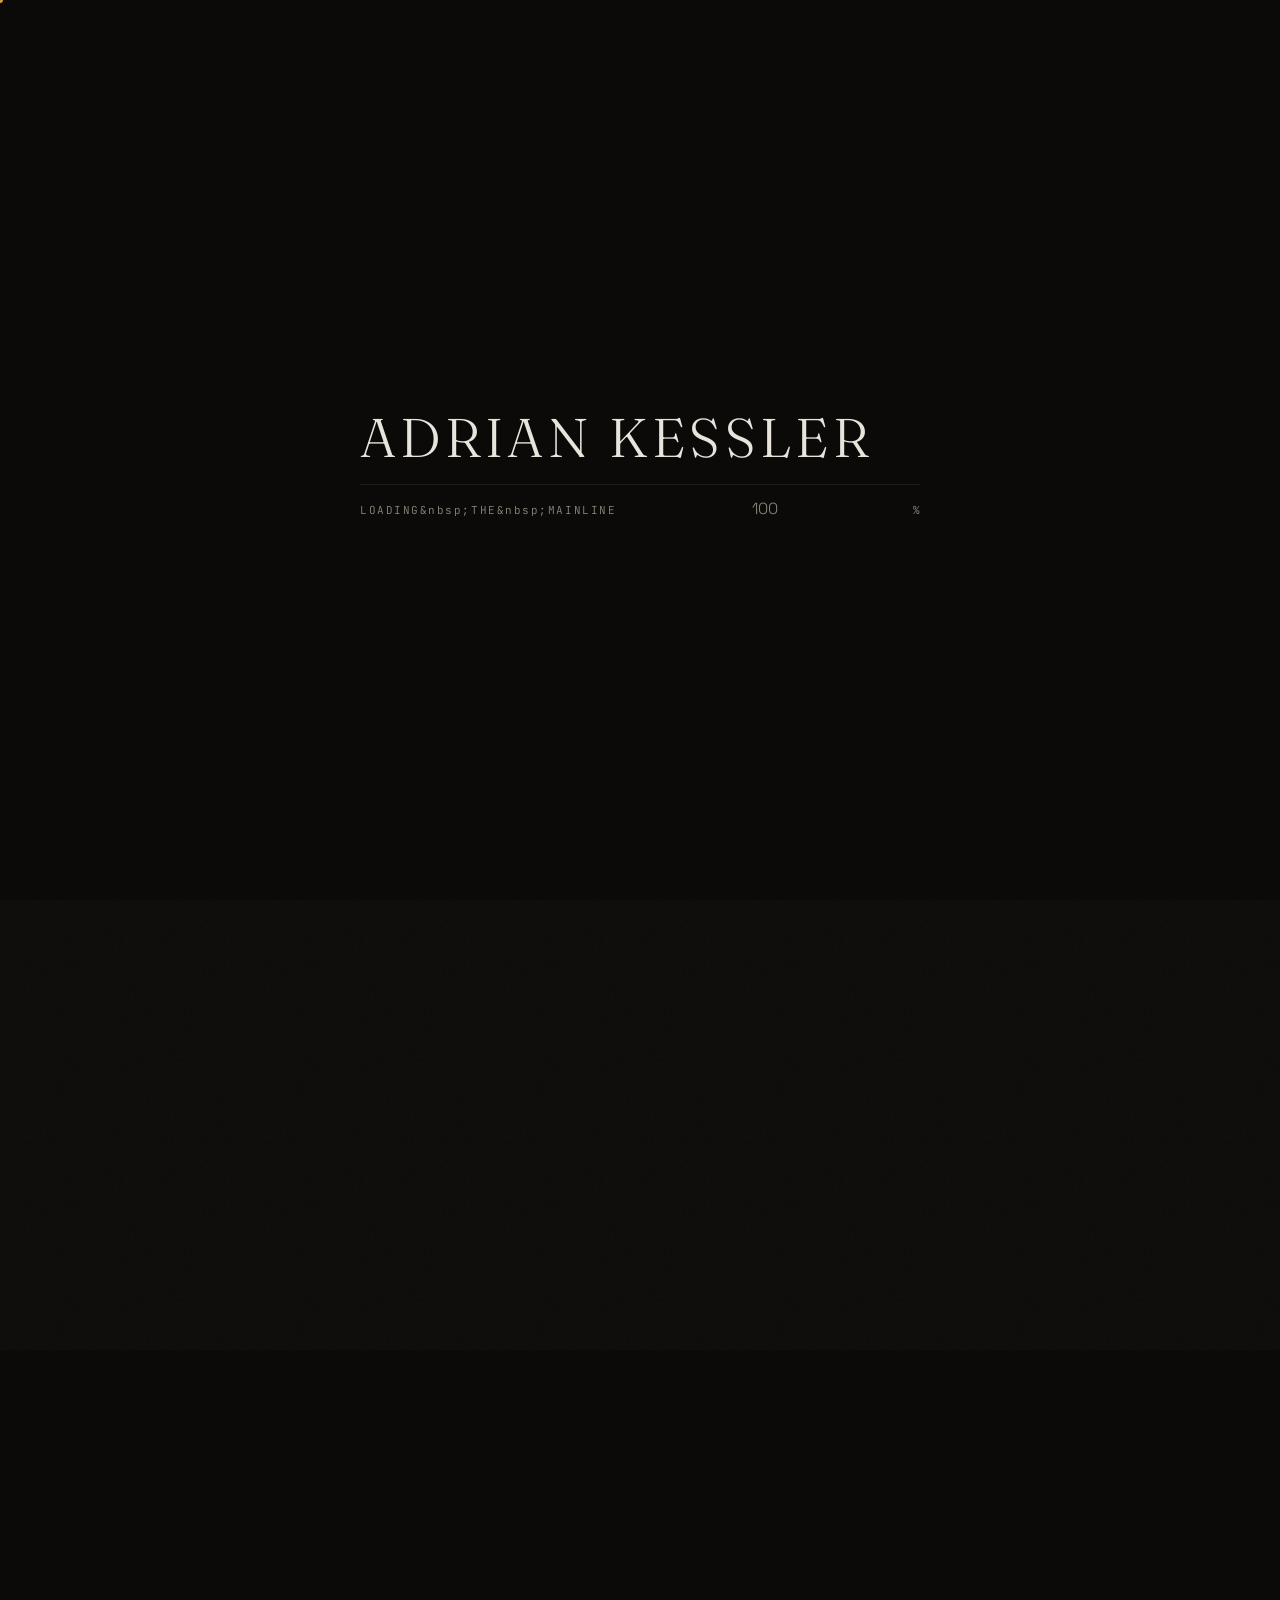
<file: index.html>
<!DOCTYPE html>
<html lang="en">
<head>
<meta charset="UTF-8">
<meta name="viewport" content="width=device-width, initial-scale=1">
<meta name="description" content="Adrian Kessler — Principal Electrical Engineer. Power systems, embedded electronics and control for applications that cannot fail.">
<title>Adrian Kessler — Principal Electrical Engineer</title>
<link rel="preconnect" href="https://fonts.googleapis.com">
<link rel="preconnect" href="https://fonts.gstatic.com" crossorigin>
<link href="https://fonts.googleapis.com/css2?family=Fraunces:ital,opsz,wght@0,9..144,300..700;1,9..144,300..600&family=Space+Grotesk:wght@300..600&family=JetBrains+Mono:wght@300;400;500&display=swap" rel="stylesheet">
<link rel="stylesheet" href="styles.css">
<link rel="icon" href="data:image/svg+xml,%3Csvg xmlns='http://www.w3.org/2000/svg' viewBox='0 0 32 32'%3E%3Crect width='32' height='32' fill='%230B0A08'/%3E%3Cpath d='M6 16h6l3-8 4 16 3-8h4' stroke='%23D29A4B' stroke-width='2' fill='none'/%3E%3C/svg%3E">
</head>
<body>

<div class="loader" id="loader">
  <div class="loader-inner">
    <div class="loader-line-mask"><span class="loader-name">ADRIAN&nbsp;KESSLER</span></div>
    <div class="loader-counter"><span id="loaderCount">00</span></div>
  </div>
</div>

<div class="cursor-dot" id="cursorDot"></div>
<div class="cursor-ring" id="cursorRing"></div>

<header class="nav" id="nav">
  <a class="nav-brand" href="#top" data-scramble>ADRIAN KESSLER<span class="nav-brand-tag">— PE</span></a>
  <nav class="nav-links">
    <a href="#profile" data-scramble>Profile</a>
    <a href="#expertise" data-scramble>Expertise</a>
    <a href="#work" data-scramble>Work</a>
    <a href="#trajectory" data-scramble>Trajectory</a>
  </nav>
  <a class="nav-cta" href="#contact" data-scramble>Contact</a>
</header>

<main id="top">

<!-- ============ HERO ============ -->
<section class="hero">
  <canvas id="waveCanvas"></canvas>
  <div class="hero-veil"></div>
  <div class="hero-frame">
    <div class="hero-meta hero-meta-top reveal">
      <span class="mono">PRINCIPAL&nbsp;ELECTRICAL&nbsp;ENGINEER</span>
      <span class="mono">ZÜRICH&nbsp;·&nbsp;47.3769°N&nbsp;8.5417°E</span>
      <span class="mono">EST&nbsp;2009</span>
    </div>
    <h1 class="hero-title">
      <span class="hero-line reveal"><span class="hero-word">POWER</span></span>
      <span class="hero-line reveal indent"><span class="hero-word outline">ENGINEERED</span></span>
      <span class="hero-line reveal"><span class="hero-word serif">to&nbsp;outlast<span class="accent-dot">.</span></span></span>
    </h1>
    <div class="hero-bottom reveal">
      <p class="hero-sub">Fourteen years designing systems that cannot fail — grid infrastructure, embedded electronics and control loops for implants, satellites and substations.</p>
      <div class="hero-status">
        <span class="pulse-dot"></span>
        <span class="mono">AVAILABLE&nbsp;—&nbsp;CONSULTING&nbsp;Q2&nbsp;2027</span>
      </div>
    </div>
  </div>
  <div class="hero-scroll">
    <span class="mono">SCROLL</span>
    <span class="scroll-line"></span>
  </div>
</section>

<!-- ============ MARQUEE ============ -->
<div class="marquee" aria-hidden="true">
  <div class="marquee-track">
    <span>POWER SYSTEMS</span><i>·</i><span>EMBEDDED ELECTRONICS</span><i>·</i><span>CONTROL LOOPS</span><i>·</i><span>EMC&nbsp;/&nbsp;RF</span><i>·</i><span>GRID INFRASTRUCTURE</span><i>·</i><span>SAFETY-CRITICAL DESIGN</span><i>·</i>
    <span>POWER SYSTEMS</span><i>·</i><span>EMBEDDED ELECTRONICS</span><i>·</i><span>CONTROL LOOPS</span><i>·</i><span>EMC&nbsp;/&nbsp;RF</span><i>·</i><span>GRID INFRASTRUCTURE</span><i>·</i><span>SAFETY-CRITICAL DESIGN</span><i>·</i>
  </div>
</div>

<!-- ============ PROFILE ============ -->
<section class="section" id="profile">
  <div class="section-head reveal">
    <span class="section-index mono">01&nbsp;/&nbsp;PROFILE</span>
    <span class="section-rule"></span>
  </div>
  <div class="profile-grid">
    <div class="profile-bio reveal">
      <p class="lede">I am an electrical engineer who treats <em>copper like typography</em> — every trace deliberate, every component earning its place. My work sits where power electronics meet consequence: if it fails, someone remembers.</p>
      <p class="body">Trained at ETH Zürich, sharpened across ABB's grid divisions and a decade of independent practice. I take on few engagements — typically four per year — and go deep: from topology studies and magnetics to firmware, EMC qualification and the certification audits that make a design shippable.</p>
      <p class="body">Clients include three of Europe's largest utility operators, a satellite constellation startup, and a medtech firm whose devices now regulate heartbeats on four continents.</p>
      <div class="profile-sign">
        <svg viewBox="0 0 120 60" class="signature" aria-hidden="true">
          <path d="M8 42 C18 12, 26 12, 30 34 C33 48, 38 20, 44 22 C50 24, 48 44, 56 40 C64 36, 66 18, 74 22 C82 26, 80 42, 90 38 C100 34, 104 30, 112 32" fill="none" stroke="currentColor" stroke-width="1.6" stroke-linecap="round"/>
        </svg>
        <span class="mono">ADRIAN&nbsp;KESSLER,&nbsp;MSc&nbsp;PE<br>DIPL.-ING.&nbsp;ETH&nbsp;ZÜRICH</span>
      </div>
    </div>
    <div class="profile-stats">
      <div class="stat reveal">
        <span class="stat-number"><span data-count="14">0</span></span>
        <span class="stat-label mono">YEARS&nbsp;IN&nbsp;PRACTICE</span>
      </div>
      <div class="stat reveal">
        <span class="stat-number"><span data-count="63">0</span></span>
        <span class="stat-label mono">SYSTEMS&nbsp;SHIPPED</span>
      </div>
      <div class="stat reveal">
        <span class="stat-number"><span data-count="9">0</span></span>
        <span class="stat-label mono">PATENTS&nbsp;GRANTED</span>
      </div>
      <div class="stat reveal">
        <span class="stat-number"><span data-count="120">0</span><span class="stat-unit">MW</span></span>
        <span class="stat-label mono">UNITS&nbsp;COMMISSIONED</span>
      </div>
    </div>
  </div>
</section>

<!-- ============ EXPERTISE ============ -->
<section class="section" id="expertise">
  <div class="section-head reveal">
    <span class="section-index mono">02&nbsp;/&nbsp;EXPERTISE</span>
    <span class="section-rule"></span>
  </div>
  <div class="expertise-list">
    <a class="expertise-row reveal" href="#work">
      <span class="exp-index mono">/01</span>
      <div class="exp-main">
        <h3 class="exp-name">Power Systems &amp; Distribution</h3>
        <p class="exp-desc">HV/LV topology design, protection coordination, switchgear specification and grid-code compliance for utilities and heavy industry.</p>
        <div class="exp-tags mono"><span>switchgear</span><span>protection</span><span>IEC&nbsp;61439</span><span>load-flow</span></div>
      </div>
      <svg class="exp-glyph" viewBox="0 0 64 64" aria-hidden="true"><path d="M4 32h12l6-16 10 32 6-16h22" fill="none" stroke="currentColor" stroke-width="2.5" stroke-linecap="square"/></svg>
    </a>
    <a class="expertise-row reveal" href="#work">
      <span class="exp-index mono">/02</span>
      <div class="exp-main">
        <h3 class="exp-name">Embedded Electronics</h3>
        <p class="exp-desc">Schematic capture to certified board: mixed-signal design, magnetics, DFM, and firmware on motor controllers, BMS and telemetry units.</p>
        <div class="exp-tags mono"><span>magnetics</span><span>BMS</span><span>firmware</span><span>DFM</span></div>
      </div>
      <svg class="exp-glyph" viewBox="0 0 64 64" aria-hidden="true"><rect x="18" y="18" width="28" height="28" fill="none" stroke="currentColor" stroke-width="2.5"/><path d="M26 4v14M38 4v14M26 46v14M38 46v14M4 26h14M4 38h14M46 26h14M46 38h14" stroke="currentColor" stroke-width="2.5" fill="none"/></svg>
    </a>
    <a class="expertise-row reveal" href="#work">
      <span class="exp-index mono">/03</span>
      <div class="exp-main">
        <h3 class="exp-name">Control Systems</h3>
        <p class="exp-desc">Closed-loop design that stays stable in the field, not just in simulation — motor drives, PLLs, converter control and grid-forming inverters.</p>
        <div class="exp-tags mono"><span>PID</span><span>motor&nbsp;drives</span><span>inverters</span><span>HIL</span></div>
      </div>
      <svg class="exp-glyph" viewBox="0 0 64 64" aria-hidden="true"><circle cx="32" cy="32" r="26" fill="none" stroke="currentColor" stroke-width="2.5"/><circle cx="32" cy="32" r="10" fill="none" stroke="currentColor" stroke-width="2.5"/><path d="M32 6v4M32 54v4M6 32h4M54 32h4" stroke="currentColor" stroke-width="2.5"/></svg>
    </a>
    <a class="expertise-row reveal" href="#work">
      <span class="exp-index mono">/04</span>
      <div class="exp-main">
        <h3 class="exp-name">EMC &amp; RF Integrity</h3>
        <p class="exp-desc">Designing interference out from the first copper revision — shielding, grounding strategy, near-field debugging and test-house liaison.</p>
        <div class="exp-tags mono"><span>shielding</span><span>grounding</span><span>EN&nbsp;55032</span><span>near-field</span></div>
      </div>
      <svg class="exp-glyph" viewBox="0 0 64 64" aria-hidden="true"><path d="M32 34m-6 0a6 6 0 1 0 12 0a6 6 0 1 0-12 0" fill="none" stroke="currentColor" stroke-width="2.5"/><path d="M22 18a22 22 0 0 1 20 0M18 11a30 30 0 0 1 28 0" fill="none" stroke="currentColor" stroke-width="2.5" stroke-linecap="round"/></svg>
    </a>
  </div>
</section>

<!-- ============ SELECTED WORK ============ -->
<section class="section" id="work">
  <div class="section-head reveal">
    <span class="section-index mono">03&nbsp;/&nbsp;SELECTED&nbsp;WORK</span>
    <span class="section-rule"></span>
    <span class="mono section-note">2021&nbsp;—&nbsp;2026</span>
  </div>
  <div class="work-list">
    <article class="work-row reveal" data-cursor="view">
      <div class="work-line work-line-top"></div>
      <div class="work-main">
        <span class="work-index mono">S.01</span>
        <h3 class="work-title">Lakeside Substation Modernisation</h3>
        <span class="work-cat mono">GRID&nbsp;INFRASTRUCTURE</span>
        <p class="work-desc">Full protection refurbishment of a 110/10 kV urban substation serving 240,000 people — commissioning without a minute of unplanned outage.</p>
        <div class="work-meta mono"><span>KANTON&nbsp;GW</span><span>2025</span><span>&#8599;</span></div>
      </div>
      <div class="work-thumb" aria-hidden="true">
        <svg viewBox="0 0 420 260" preserveAspectRatio="xMidYMid slice">
          <rect width="420" height="260" fill="#100E0B"/>
          <g stroke="#D29A4B" stroke-width="1" opacity="0.55" fill="none">
            <path d="M20 200 H120 V120 H240 V180 H400"/>
            <circle cx="120" cy="120" r="5"/><circle cx="240" cy="180" r="5"/><circle cx="240" cy="120" r="4"/>
            <path d="M20 60 H180 V100 H300 V60 H400"/>
            <circle cx="180" cy="100" r="5"/><circle cx="300" cy="60" r="5"/>
          </g>
          <g fill="#2A251C" opacity="0.9">
            <rect x="286" y="26" width="10" height="160" transform="rotate(14 291 106)"/>
            <rect x="324" y="26" width="10" height="160" transform="rotate(-14 329 106)"/>
            <path d="M286 186 l24 40 M324 186 l-24 40" stroke="#2A251C" stroke-width="6"/>
          </g>
          <text x="24" y="36" fill="#D29A4B" font-family="monospace" font-size="11" opacity="0.8">FIG.04 — SINGLE LINE FW</text>
        </svg>
      </div>
    </article>
    <article class="work-row reveal" data-cursor="view">
      <div class="work-line work-line-top"></div>
      <div class="work-main">
        <span class="work-index mono">S.02</span>
        <h3 class="work-title">Cardiac Regulator, Gen&nbsp;IV</h3>
        <span class="work-cat mono">MEDICAL&nbsp;·&nbsp;IMPLANTABLE</span>
        <p class="work-desc">Mixed-signal implantable regulator: 2-year battery life extended to 6.5, IEC&nbsp;60601 qualified, now implanted in 11,000+ patients.</p>
        <div class="work-meta mono"><span>MEDTECH,&nbsp;BASEL</span><span>2024</span><span>&#8599;</span></div>
      </div>
      <div class="work-thumb" aria-hidden="true">
        <svg viewBox="0 0 420 260" preserveAspectRatio="xMidYMid slice">
          <rect width="420" height="260" fill="#100E0B"/>
          <g stroke="#D29A4B" stroke-width="1" opacity="0.55" fill="none">
            <circle cx="210" cy="130" r="86"/>
            <circle cx="210" cy="130" r="52"/>
            <path d="M210 44 v30 M210 186 v30 M124 130 h30 M266 130 h30"/>
            <circle cx="210" cy="130" r="16"/>
          </g>
          <path d="M60 130 h60 l14 -34 22 68 14 -34 h190" fill="none" stroke="#E8E4DC" stroke-width="1.4" opacity="0.85"/>
          <text x="24" y="36" fill="#D29A4B" font-family="monospace" font-size="11" opacity="0.8">FIG.11 — SENSE LOOP BW</text>
        </svg>
      </div>
    </article>
    <article class="work-row reveal" data-cursor="view">
      <div class="work-line work-line-top"></div>
      <div class="work-main">
        <span class="work-index mono">S.03</span>
        <h3 class="work-title">Constellation Power Bus</h3>
        <span class="work-cat mono">AEROSPACE&nbsp;·&nbsp;SPACE</span>
        <p class="work-desc">Radiation-tolerant 28 V power bus and battery management for a 40-satellite LEO constellation; MPPT losses cut by 31%.</p>
        <div class="work-meta mono"><span>LEO&nbsp;STARTUP</span><span>2023</span><span>&#8599;</span></div>
      </div>
      <div class="work-thumb" aria-hidden="true">
        <svg viewBox="0 0 420 260" preserveAspectRatio="xMidYMid slice">
          <rect width="420" height="260" fill="#100E0B"/>
          <g stroke="#D29A4B" stroke-width="1" opacity="0.5" fill="none">
            <path d="M40 220 C120 140, 300 140, 380 60"/>
            <path d="M40 240 C120 170, 300 170, 380 90"/>
          </g>
          <g fill="#E8E4DC" opacity="0.9">
            <rect x="186" y="92" width="48" height="16" rx="8" transform="rotate(24 210 100)"/>
            <rect x="186" y="152" width="48" height="16" rx="8" transform="rotate(24 210 160)"/>
            <rect x="186" y="212" width="48" height="16" rx="8" transform="rotate(24 210 220)"/>
          </g>
          <g stroke="#D29A4B" stroke-width="1" opacity="0.5" fill="none">
            <rect x="152" y="74" width="116" height="112" transform="rotate(24 210 130)"/>
          </g>
          <text x="24" y="36" fill="#D29A4B" font-family="monospace" font-size="11" opacity="0.8">FIG.07 — SOLAR ARRAY MPPT</text>
        </svg>
      </div>
    </article>
    <article class="work-row reveal" data-cursor="view">
      <div class="work-line work-line-top"></div>
      <div class="work-main">
        <span class="work-index mono">S.04</span>
        <h3 class="work-title">Halo 400 — Fast-Charge Platform</h3>
        <span class="work-cat mono">E-MOBILITY</span>
        <p class="work-desc">Liquid-cooled 400 kW charging platform: SiC power stage, 96.4% efficiency, deployed across 612 European sites.</p>
        <div class="work-meta mono"><span>HEV,&nbsp;MÜNCHEN</span><span>2022</span><span>&#8599;</span></div>
      </div>
      <div class="work-thumb" aria-hidden="true">
        <svg viewBox="0 0 420 260" preserveAspectRatio="xMidYMid slice">
          <rect width="420" height="260" fill="#100E0B"/>
          <path d="M210 40 l-52 96 h40 l-14 84 66 -104 h-40 l28 -76 z" fill="none" stroke="#D29A4B" stroke-width="2" opacity="0.9"/>
          <g stroke="#E8E4DC" stroke-width="1" opacity="0.35" fill="none">
            <path d="M60 220 h300 M60 234 h300"/>
          </g>
          <text x="24" y="36" fill="#D29A4B" font-family="monospace" font-size="11" opacity="0.8">FIG.02 — SiC POWER STAGE</text>
        </svg>
      </div>
    </article>
    <article class="work-row reveal" data-cursor="view">
      <div class="work-line work-line-top"></div>
      <div class="work-main">
        <span class="work-index mono">S.05</span>
        <h3 class="work-title">Alpine Microgrid, Off-Grid</h3>
        <span class="work-cat mono">RENEWABLES</span>
        <p class="work-desc">Islanded PV-hydro microgrid for a village of 180 at 1,900 m — grid-forming inverters, -30 °C cold start, twelve winters without downtime.</p>
        <div class="work-meta mono"><span>GEMEINDE,&nbsp;VALAIS</span><span>2021</span><span>&#8599;</span></div>
      </div>
      <div class="work-thumb" aria-hidden="true">
        <svg viewBox="0 0 420 260" preserveAspectRatio="xMidYMid slice">
          <rect width="420" height="260" fill="#100E0B"/>
          <g stroke="#D29A4B" stroke-width="1.2" opacity="0.6" fill="none">
            <path d="M20 200 L110 96 L180 168 L260 60 L340 168 L400 96"/>
            <path d="M20 226 L110 122 L180 194 L260 86 L340 194 L400 122" opacity="0.4"/>
          </g>
          <circle cx="260" cy="60" r="5" fill="#D29A4B"/>
          <text x="24" y="36" fill="#D29A4B" font-family="monospace" font-size="11" opacity="0.8">FIG.09 — ISLAND LOAD PROFILE</text>
        </svg>
      </div>
    </article>
  </div>

  <div class="work-follow reveal">
    <p class="body">NDA-bound engagements — defense electronics, semiconductor lithography power delivery, railway signalling — are discussed in person.</p>
    <a class="link-arrow" href="#contact" data-scramble><span>Request the confidential dossier</span><span class="link-arrow-line"></span></a>
  </div>
</section>

<!-- ============ TRAJECTORY ============ -->
<section class="section" id="trajectory">
  <div class="section-head reveal">
    <span class="section-index mono">04&nbsp;/&nbsp;TRAJECTORY</span>
    <span class="section-rule"></span>
  </div>
  <div class="timeline">
    <div class="t-row reveal">
      <span class="t-years mono">2021&nbsp;—&nbsp;NOW</span>
      <div class="t-main">
        <h3 class="t-role">Kessler Engineering GmbH</h3>
        <p class="t-desc mono">FOUNDER&nbsp;/&nbsp;PRINCIPAL&nbsp;ENGINEER</p>
        <p>Independent practice serving utilities, medtech and aerospace. Four engagements a year, each end-to-end: topology to certification.</p>
      </div>
    </div>
    <div class="t-row reveal">
      <span class="t-years mono">2016&nbsp;—&nbsp;2021</span>
      <div class="t-main">
        <h3 class="t-role">ABB — Grid Integration</h3>
        <p class="t-desc mono">SENIOR&nbsp;R&amp;D&nbsp;ENGINEER</p>
        <p>Converter and protection development for HVDC links; led the team behind a 1.2 kV hybrid breaker family.</p>
      </div>
    </div>
    <div class="t-row reveal">
      <span class="t-years mono">2013&nbsp;—&nbsp;2016</span>
      <div class="t-main">
        <h3 class="t-role">Empa — Electronics/Metrology Lab</h3>
        <p class="t-desc mono">RESEARCH&nbsp;ENGINEER</p>
        <p>High-precision measurement electronics for materials research; two papers on sub-ppm noise floors.</p>
      </div>
    </div>
    <div class="t-row reveal">
      <span class="t-years mono">2009&nbsp;—&nbsp;2013</span>
      <div class="t-main">
        <h3 class="t-role">ETH Zürich</h3>
        <p class="t-desc mono">MSc&nbsp;ELECTRICAL&nbsp;ENGINEERING&amp;IT</p>
        <p>Focus: power electronics and control. Thesis on sensorless motor drives, awarded with distinction.</p>
      </div>
    </div>
  </div>

  <div class="awards reveal">
    <div class="awards-col">
      <span class="mono awards-head">PATENTS</span>
      <ul>
        <li>Hybrid current-limiting breaker · EP3&nbsp;684&nbsp;219</li>
        <li>DC microgrid fault ride-through · EP3&nbsp;901&nbsp;117</li>
        <li>Implantable telemetry wake-up circuit · US11&nbsp;605&nbsp;882</li>
      </ul>
    </div>
    <div class="awards-col">
      <span class="mono awards-head">RECOGNITION</span>
      <ul>
        <li>IEEE PELS Industrial Achievement Distinction</li>
        <li>Swiss Engineers&#39; Award, Power Infrastructure</li>
        <li>Visiting lecturer, ETH&nbsp;D-ITET, 2020&nbsp;—</li>
      </ul>
    </div>
  </div>
</section>

<!-- ============ CONTACT ============ -->
<section class="section contact" id="contact">
  <div class="section-head reveal">
    <span class="section-index mono">05&nbsp;/&nbsp;CONTACT</span>
    <span class="section-rule"></span>
  </div>
  <h2 class="contact-title reveal">The next system<br><em>starts with a conversation<span class="accent-dot">.</span></em></h2>
  <a class="contact-email reveal" href="mailto:studio@kessler.engineering" data-cursor="mail">
    <span class="mono contact-kicker">EMAIL</span>
    <span class="contact-address">studio@kessler.engineering</span>
  </a>
  <div class="contact-grid reveal">
    <div><span class="mono contact-key">DIRECT</span><span>+41 44 000 00 00</span></div>
    <div><span class="mono contact-key">STUDIO</span><span>Kessels­trasse 12<br>8003 Zürich, Switzerland</span></div>
    <div><span class="mono contact-key">ELSEWHERE</span><span>LinkedIn · ResearchGate<br>IEEE Xplore</span></div>
  </div>
</section>

</main>

<footer class="footer">
  <span class="mono">© 2026 KESSLER ENGINEERING GMBH</span>
  <span class="mono" id="clock">ZÜRICH — 00:00:00</span>
  <button class="mono to-top" id="toTop" data-scramble>BACK&nbsp;TO&nbsp;SURFACE&nbsp;↑</button>
</footer>

<script src="script.js"></script>
</body>
</html>
</file>
<file: styles.css>
/* ============================================================
   ADRIAN KESSLER — Principal Electrical Engineer
   Dark editorial system · copper on near-black
   ============================================================ */

:root{
  --bg:      #0B0A08;
  --bg-2:    #100E0B;
  --ink:     #E8E4DC;
  --ink-dim: #8F887B;
  --copper:  #D29A4B;
  --copper-hi:#E8B869;
  --line:    rgba(232,228,220,.09);
  --line-soft:rgba(232,228,220,.05);
  --serif:   "Fraunces", Georgia, serif;
  --sans:    "Space Grotesk", "Helvetica Neue", sans-serif;
  --mono:    "JetBrains Mono", ui-monospace, monospace;
  --nav-h:   72px;
}

*{margin:0;padding:0;box-sizing:border-box}
html{scroll-behavior:smooth;overflow-x:hidden}
html,body{height:100%}
body{
  background:var(--bg);
  color:var(--ink);
  font-family:var(--sans);
  font-weight:300;
  line-height:1.6;
  overflow-x:hidden;
  -webkit-font-smoothing:antialiased;
}
::selection{background:var(--copper);color:#0B0A08}
::-webkit-scrollbar{width:10px}
::-webkit-scrollbar-track{background:var(--bg)}
::-webkit-scrollbar-thumb{background:#2A251C;border-radius:6px;border:2px solid var(--bg)}
::-webkit-scrollbar-thumb:hover{background:var(--copper)}

a{color:inherit;text-decoration:none}
ul{list-style:none}
button{background:none;border:none;color:inherit;font:inherit;cursor:pointer}

.mono{
  font-family:var(--mono);
  font-size:.688rem;
  font-weight:400;
  letter-spacing:.14em;
  text-transform:uppercase;
}

.accent-dot{color:var(--copper)}

/* ---- film grain + vignette ---- */
body::after{
  content:"";
  position:fixed;inset:-50%;
  width:200%;height:200%;
  pointer-events:none;
  z-index:9998;
  opacity:.05;
  background-image:url("data:image/svg+xml,%3Csvg xmlns='http://www.w3.org/2000/svg' width='240' height='240'%3E%3Cfilter id='n'%3E%3CfeTurbulence type='fractalNoise' baseFrequency='0.9' numOctaves='2'/%3E%3C/filter%3E%3Crect width='240' height='240' filter='url(%23n)'/%3E%3C/svg%3E");
  animation:grain 7s steps(10) infinite;
}
@keyframes grain{
  0%,100%{transform:translate(0,0)} 20%{transform:translate(-3%,2%)}
  40%{transform:translate(2%,-3%)} 60%{transform:translate(-2%,-2%)}
  80%{transform:translate(3%,3%)}
}

/* ============ LOADER ============ */
.loader{
  position:fixed;inset:0;z-index:10000;
  background:var(--bg);
  display:flex;align-items:center;justify-content:center;
  transition:transform 1s cubic-bezier(.76,0,.24,1), visibility 1s;
}
.loader.done{transform:translateY(-100%);visibility:hidden}
.loader-inner{width:min(560px,80vw)}
.loader-line-mask{overflow:hidden;height:clamp(2.6rem,7vw,4.4rem)}
.loader-name{
  display:block;
  font-family:var(--serif);
  font-weight:300;
  font-size:clamp(2rem,5.4vw,3.4rem);
  letter-spacing:.08em;
  color:var(--ink);
  transform:translateY(110%);
  animation:loaderUp 1.2s cubic-bezier(.22,1,.36,1) forwards;
}
@keyframes loaderUp{to{transform:translateY(0)}}
.loader-counter{
  margin-top:1.2rem;height:1.4em;
  display:flex;justify-content:space-between;align-items:baseline;
  border-top:1px solid var(--line);
  padding-top:.7rem;
  color:var(--ink-dim);
}
.loader-counter::before{content:"LOADING&nbsp;THE&nbsp;MAINLINE";font-family:var(--mono);font-size:.688rem;letter-spacing:.14em}
.loader-counter::after{content:"%";font-family:var(--mono);font-size:.688rem}

/* ============ CURSOR ============ */
.cursor-dot,.cursor-ring{
  position:fixed;top:0;left:0;pointer-events:none;z-index:10001;
  border-radius:50%;
  transform:translate(-50%,-50%);
  display:none;
}
.cursor-dot{width:6px;height:6px;background:var(--copper)}
.cursor-ring{
  width:36px;height:36px;
  border:1px solid rgba(210,154,75,.5);
  transition:width .3s,height .3s,border-color .3s,background .3s;
}
.cursor-ring.grow{width:64px;height:64px;background:rgba(210,154,75,.08);border-color:var(--copper)}
@media (pointer:fine){
  .cursor-dot,.cursor-ring{display:block}
}

/* ============ NAV ============ */
.nav{
  position:fixed;top:0;left:0;right:0;z-index:9000;
  height:var(--nav-h);
  display:flex;align-items:center;justify-content:space-between;
  padding:0 max(4vw,24px);
  transition:background .4s,border-color .4s;
  border-bottom:1px solid transparent;
}
.nav.scrolled{
  background:rgba(11,10,8,.82);
  backdrop-filter:blur(14px);
  -webkit-backdrop-filter:blur(14px);
  border-bottom-color:var(--line-soft);
}
.nav-brand{font-weight:500;letter-spacing:.18em;font-size:.8rem;color:var(--ink)}
.nav-brand-tag{color:var(--copper);margin-left:.4em;font-size:.6rem}
.nav-links{display:flex;gap:2.4rem}
.nav-links a{font-size:.8rem;letter-spacing:.06em;color:var(--ink-dim);transition:color .3s}
.nav-links a:hover{color:var(--copper-hi)}
.nav-cta{
  font-family:var(--mono);font-size:.688rem;letter-spacing:.14em;text-transform:uppercase;
  border:1px solid var(--line);border-radius:999px;
  padding:.55em 1.4em;transition:border-color .3s,color .3s;
}
.nav-cta:hover{border-color:var(--copper);color:var(--copper-hi)}
@media(max-width:760px){.nav-links{display:none}}
@media(max-width:520px){
  .nav{padding:0 16px}
  .nav-brand{font-size:.62rem;letter-spacing:.12em}
  .nav-brand-tag{font-size:.5rem;margin-left:.3em}
  .nav-cta{padding:.45em 1em;font-size:.6rem;letter-spacing:.1em}
}

/* ============ HERO ============ */
.hero{position:relative;min-height:100vh;display:flex;align-items:flex-end;overflow:hidden}
#waveCanvas{
  position:absolute;inset:0;width:100%;height:100%;
  display:block;
}
.hero-veil{
  position:absolute;inset:0;pointer-events:none;
    background:
    radial-gradient(120% 90% at 50% 110%, rgba(11,10,8,.0) 30%, rgba(11,10,8,.78) 78%),
    linear-gradient(180deg, rgba(11,10,8,.9) 0%, rgba(11,10,8,.2) 26%, rgba(11,10,8,0) 50%),
    linear-gradient(180deg, rgba(11,10,8,0) 62%, rgba(11,10,8,.85) 100%);
}
.hero-frame{
  position:relative;z-index:2;width:100%;
  padding:calc(var(--nav-h) + 4vh) max(4vw,24px) 11vh;
}
.hero-meta{
  display:flex;justify-content:space-between;gap:1rem;flex-wrap:wrap;
  color:var(--ink-dim);
  border-bottom:1px solid var(--line);
  padding-bottom:1rem;margin-bottom:4vh;
}
.hero-title{
  font-weight:600;
  font-size:clamp(3.2rem,11.5vw,10.5rem);
  line-height:.96;
  letter-spacing:-.015em;
  text-transform:uppercase;
  font-family:var(--sans);
}
.hero-line{display:block;overflow:hidden}
.hero-line.indent{padding-left:clamp(2rem,12vw,11rem)}
.hero-word{display:inline-block;transform:translateY(110%);animation:heroUp 1.2s cubic-bezier(.22,1,.36,1) forwards}
@keyframes heroUp{to{transform:translateY(0)}}
.outline{
  color:transparent;
  -webkit-text-stroke:1.5px rgba(232,228,220,.75);
}
.serif{
  font-family:var(--serif);
  font-weight:340;
  font-style:italic;
  text-transform:none;
  letter-spacing:0;
  font-size:.92em;
  color:var(--copper-hi);
}
.hero-bottom{
  display:flex;justify-content:space-between;align-items:flex-end;gap:2rem;flex-wrap:wrap;
  margin-top:5vh;
}
.hero-sub{max-width:34rem;color:var(--ink-dim);font-size:1rem;line-height:1.75}
.hero-status{display:flex;align-items:center;gap:.8rem;color:var(--copper)}
.pulse-dot{
  width:8px;height:8px;border-radius:50%;background:var(--copper);
  box-shadow:0 0 0 0 rgba(210,154,75,.55);
  animation:pulse 2.2s infinite;
}
@keyframes pulse{
  0%{box-shadow:0 0 0 0 rgba(210,154,75,.55)}
  70%{box-shadow:0 0 0 12px rgba(210,154,75,0)}
  100%{box-shadow:0 0 0 0 rgba(210,154,75,0)}
}
.hero-scroll{
  position:absolute;right:max(4vw,24px);bottom:2.4vh;z-index:2;
  display:flex;align-items:center;gap:.8rem;color:var(--ink-dim);
}
.scroll-line{width:64px;height:1px;background:var(--line);position:relative;overflow:hidden}
.scroll-line::after{
  content:"";position:absolute;inset:0;background:var(--copper);
  transform:translateX(-100%);animation:scrollHint 2.4s ease-in-out infinite;
}
@keyframes scrollHint{60%,100%{transform:translateX(100%)}}

/* ============ MARQUEE ============ */
.marquee{
  border-top:1px solid var(--line);border-bottom:1px solid var(--line);
  overflow:hidden;white-space:nowrap;padding:1.1rem 0;
  background:var(--bg-2);
}
.marquee-track{display:inline-flex;gap:2.2rem;align-items:center;animation:marquee 36s linear infinite}
.marquee-track span{
  font-family:var(--mono);font-size:.75rem;letter-spacing:.24em;
  color:var(--ink-dim);
}
.marquee-track i{color:var(--copper);font-style:normal}
@keyframes marquee{to{transform:translateX(-50%)}}

/* ============ SECTIONS ============ */
.section{
  max-width:1280px;margin:0 auto;
  padding:14vh max(4vw,24px) 0;
}
.section-head{display:flex;align-items:center;gap:1.4rem;margin-bottom:8vh}
.section-index{color:var(--copper);white-space:nowrap}
.section-rule{flex:1;height:1px;background:var(--line)}
.section-note{color:var(--ink-dim)}

/* reveal */
.reveal{opacity:0;transform:translateY(36px);transition:opacity .9s cubic-bezier(.22,1,.36,1),transform .9s cubic-bezier(.22,1,.36,1)}
.reveal.in{opacity:1;transform:none}

/* ---- profile ---- */
.profile-grid{display:grid;grid-template-columns:1.35fr 1fr;gap:6vw;align-items:start}
@media(max-width:900px){.profile-grid{grid-template-columns:1fr;gap:3rem}}
.lede{
  font-family:var(--serif);font-weight:340;
  font-size:clamp(1.5rem,2.9vw,2.3rem);
  line-height:1.42;letter-spacing:-.01em;margin-bottom:2.4rem;
  color:var(--ink);
}
.lede em{font-style:italic;color:var(--copper-hi)}
.body{color:var(--ink-dim);font-size:1rem;line-height:1.8;margin-bottom:1.4rem;max-width:36rem}
.profile-sign{display:flex;align-items:flex-end;gap:1.4rem;margin-top:3rem;color:var(--ink-dim)}
.signature{width:130px;color:var(--copper);opacity:.9}
.profile-stats{
  display:grid;grid-template-columns:1fr 1fr;gap:1px;
  background:var(--line);
  border:1px solid var(--line);
}
@media(max-width:560px){.profile-stats{grid-template-columns:1fr 1fr}}
.stat{
  background:var(--bg);
  padding:2rem 1.6rem 1.6rem;
  display:flex;flex-direction:column;gap:.6rem;
  transition:background .4s;
}
.stat:hover{background:var(--bg-2)}
.stat-number{
  font-family:var(--serif);font-weight:300;
  font-size:clamp(2.6rem,4.6vw,4rem);line-height:1;
  color:var(--ink);
  font-variant-numeric:tabular-nums;
}
.stat-unit{font-size:.42em;color:var(--copper);margin-left:.18em;font-family:var(--sans);font-weight:400}
.stat-label{color:var(--ink-dim)}

/* ---- expertise ---- */
.expertise-list{border-top:1px solid var(--line)}
.expertise-row{
  display:grid;grid-template-columns:auto 1fr auto;gap:2.4rem;align-items:center;
  padding:3rem 1rem;
  border-bottom:1px solid var(--line);
  position:relative;overflow:hidden;
  transition:padding .45s cubic-bezier(.22,1,.36,1);
}
@media(max-width:760px){.expertise-row{grid-template-columns:1fr;gap:1rem;padding:2.4rem .4rem}}
.expertise-row::before{
  content:"";position:absolute;inset:0;
  background:linear-gradient(90deg, rgba(210,154,75,.07), transparent 55%);
  opacity:0;transition:opacity .45s;
}
.expertise-row:hover::before{opacity:1}
.expertise-row:hover{padding-left:2.2rem}
.exp-index{color:var(--ink-dim)}
.exp-name{
  font-family:var(--serif);font-weight:400;
  font-size:clamp(1.5rem,3.2vw,2.5rem);line-height:1.15;
  margin-bottom:.7rem;transition:color .35s;
}
.expertise-row:hover .exp-name{color:var(--copper-hi)}
.exp-desc{color:var(--ink-dim);max-width:40rem;font-size:.95rem;line-height:1.75}
.exp-tags{display:flex;gap:1.6rem;flex-wrap:wrap;margin-top:1.2rem;color:#6B6459}
.exp-glyph{width:52px;height:52px;color:var(--copper);opacity:.85;flex:none;transition:transform .5s cubic-bezier(.22,1,.36,1)}
@media(max-width:760px){.exp-glyph{display:none}}
.expertise-row:hover .exp-glyph{transform:rotate(-8deg) scale(1.12)}

/* ---- work ---- */
.work-row{
  display:grid;grid-template-columns:1fr minmax(220px,340px);
  gap:4vw;align-items:center;border:1px solid transparent;
  padding:3.4rem 0;position:relative;
}
.work-row + .work-row{margin-top:2rem}
.work-line-top{position:absolute;top:0;left:0;right:0;height:1px;background:var(--line)}
.work-main{position:relative}
.work-index{color:var(--copper);display:block;margin-bottom:1.1rem}
.work-cat{color:var(--ink-dim);display:block;margin:0 0 1.1rem;letter-spacing:.2em}
.work-title{
  font-family:var(--serif);font-weight:380;
  font-size:clamp(2rem,4.6vw,3.6rem);line-height:1.08;
  margin-bottom:1.2rem;letter-spacing:-.01em;
  transition:color .4s,transform .4s;
}
.work-row:hover .work-title{color:var(--copper-hi);transform:translateX(10px)}
.work-desc{color:var(--ink-dim);max-width:38rem;font-size:.98rem;line-height:1.8;margin-bottom:1.6rem}
.work-meta{display:flex;gap:2.2rem;color:#6B6459}
.work-thumb{
  position:relative;overflow:hidden;border:1px solid var(--line);
  aspect-ratio:420/260;
  opacity:.72;transition:opacity .45s,border-color .45s;
  background:var(--bg-2);
}
.work-thumb svg{position:absolute;inset:0;width:100%;height:100%;}
.work-row:hover .work-thumb{opacity:1;border-color:rgba(210,154,75,.4)}
@media(max-width:860px){
  .work-row{grid-template-columns:1fr;gap:1.6rem}
  .work-thumb{order:-1;max-width:420px}
}
.work-follow{margin-top:9vh;max-width:40rem}
.link-arrow{display:inline-flex;align-items:center;gap:1rem;margin-top:2.2rem;font-size:.9rem;letter-spacing:.04em;color:var(--copper)}
.link-arrow-line{display:block;width:72px;height:1px;background:var(--copper);position:relative;overflow:hidden}
.link-arrow-line::after{
  content:"";position:absolute;inset:0;background:var(--copper-hi);
  transform:translateX(-100%);transition:transform .45s cubic-bezier(.22,1,.36,1);
}
.link-arrow:hover .link-arrow-line::after{transform:translateX(0)}

/* ---- timeline ---- */
.timeline{border-top:1px solid var(--line)}
.t-row{
  display:grid;grid-template-columns:200px 1fr;gap:3rem;
  padding:2.8rem 0;border-bottom:1px solid var(--line);
}
@media(max-width:760px){.t-row{grid-template-columns:1fr;gap:.6rem;padding:2.2rem 0}}
.t-years{color:var(--copper);padding-top:.5rem}
.t-role{font-family:var(--serif);font-weight:400;font-size:clamp(1.25rem,2.4vw,1.8rem);margin-bottom:.3rem}
.t-desc{color:#6B6459;margin-bottom:.7rem;letter-spacing:.14em}
.t-main p:last-child{color:var(--ink-dim);font-size:.95rem;max-width:42rem;line-height:1.75}
.awards{
  display:grid;grid-template-columns:1fr 1fr;gap:4vw;margin-top:9vh;
}
@media(max-width:760px){.awards{grid-template-columns:1fr;gap:3rem}}
.awards-head{color:var(--copper);display:block;margin-bottom:1.4rem;padding-bottom:.8rem;border-bottom:1px solid var(--line)}
.awards li{color:var(--ink-dim);font-size:.95rem;padding:.55rem 0;border-bottom:1px solid var(--line-soft)}

/* ---- contact ---- */
.contact{padding-bottom:16vh}
.contact-title{
  font-family:var(--serif);font-weight:340;
  font-size:clamp(2.6rem,7.4vw,6.4rem);
  line-height:1.1;letter-spacing:-.015em;
  margin:6vh 0 12vh;
}
.contact-title em{font-style:italic;color:var(--copper-hi)}
.contact-email{display:inline-block;position:relative}
.contact-kicker{display:block;color:var(--ink-dim);margin-bottom:1rem}
.contact-address{
  font-family:var(--serif);font-weight:340;font-style:italic;
  font-size:clamp(1.7rem,4.4vw,3.6rem);color:var(--ink);
  border-bottom:1px solid var(--line);
  padding-bottom:.35rem;transition:color .4s,border-color .4s;
}
.contact-email:hover .contact-address{color:var(--copper-hi);border-color:var(--copper)}
.contact-grid{
  display:grid;grid-template-columns:repeat(3,1fr);gap:3rem;margin-top:10vh;
  border-top:1px solid var(--line);padding-top:2.6rem;
}
@media(max-width:760px){.contact-grid{grid-template-columns:1fr;gap:2.2rem}}
.contact-key{display:block;color:var(--copper);margin-bottom:.9rem}
.contact-grid div span:last-child{color:var(--ink-dim);font-size:.95rem;line-height:1.7}

/* ---- footer ---- */
.footer{
  display:flex;justify-content:space-between;align-items:center;gap:1rem;flex-wrap:wrap;
  padding:2rem max(4vw,24px) 2.6rem;
  border-top:1px solid var(--line);
  color:var(--ink-dim);
}
.to-top{transition:color .3s;letter-spacing:.14em}
.to-top:hover{color:var(--copper-hi)}

@media (prefers-reduced-motion: reduce){
  *,*::before,*::after{animation-duration:.01ms !important;transition-duration:.01ms !important}
  html{scroll-behavior:auto}
}
</file>
